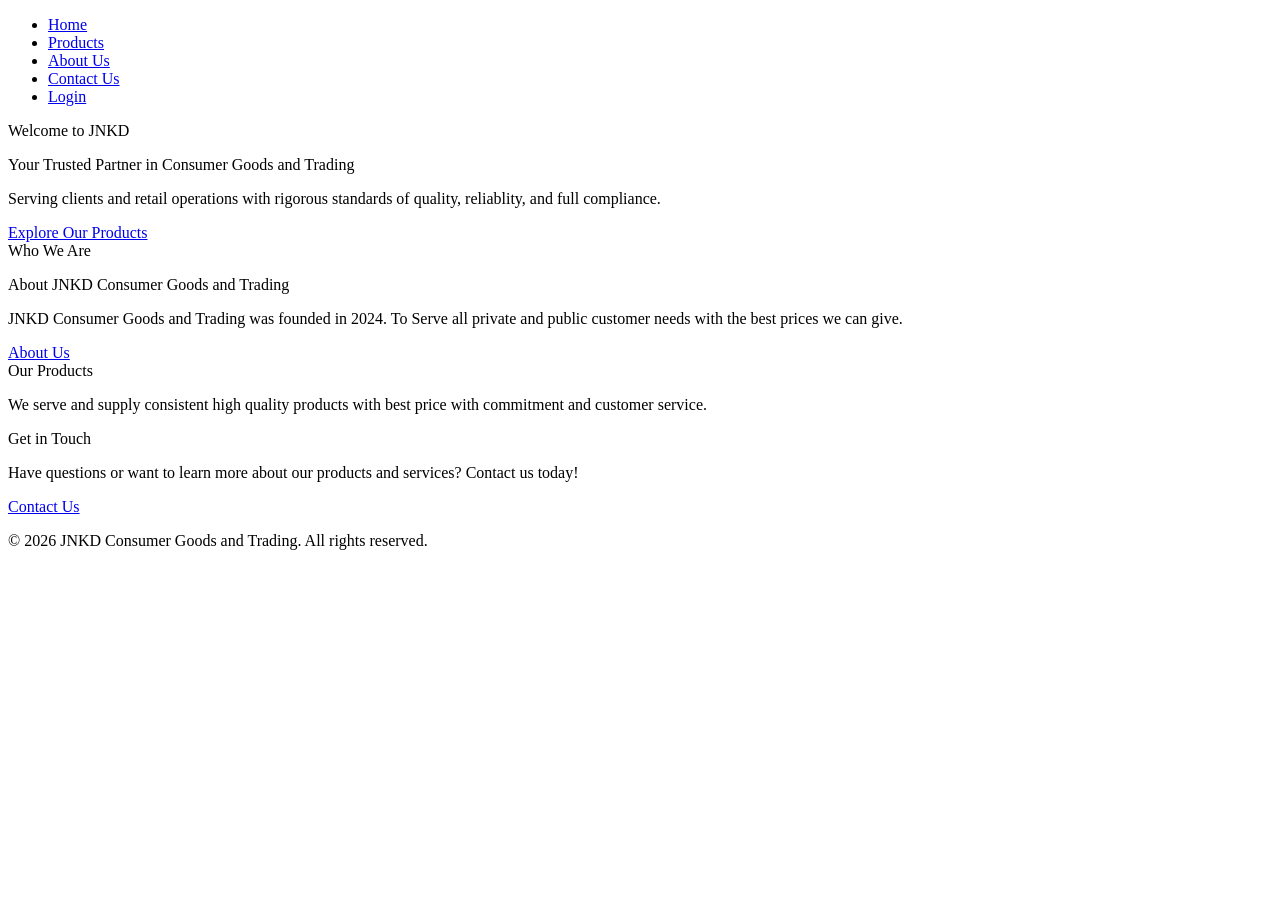
<file: pages/login.html>
<!DOCTYPE html>
<html lang="en">
<head>
    <meta charset="UTF-8">
    <meta name="viewport" content="width=device-width, initial-scale=1.0">
    <title>JNKD</title>
</head>
<body>

    <!-- Navigation Bar -->
    <nav class="site-navigation">
        <div class="nav-container">
            <div class="logo">

            </div>
            <ul class="nav-links">
                <li><a href="index.html">Home</a></li>
                <li><a href="products.html">Products</a></li>
                <li><a href="about.html">About Us</a></li>
                <li><a href="contact.html">Contact Us</a></li>
                <li><a href="login.php" class="btn">Login</a></li>
            </ul>
        </div>
    </nav>

    <!-- Hero Section -->
    <section class="hero">
        <div class="hero-content">
            <span class="tagline">Welcome to JNKD</span>
            <p class="hero-title">Your Trusted Partner in Consumer Goods and Trading</p>
            <p class="hero-description">Serving clients and retail operations with rigorous standards of quality, reliablity, and full compliance.</p>
            <a href="products.html" class="btn">Explore Our Products</a>
        </div>
    </section>


    <!-- Brief About Us Description-->
    <section class="aboutus">
        <div class="aboutus-content">
            <span class="tagline">Who We Are</span>
            <p class="aboutus-title">About JNKD Consumer Goods and Trading</p>
            <p class="about-description">JNKD Consumer Goods and Trading was founded in 2024. To Serve all private and public customer needs with the best prices we can give.</p>
            <a href="about.html" class="btn">About Us</a>
        </div>
    </section>

    <section class="products">
        <div class="products-content">
            <span class="tagline">Our Products</span>
            <p class="products-description">We serve and supply consistent high quality products with best price with commitment and customer service.</p>
        </div>
    </section>

    <section class="contact">
        <div class="contact-container">
            <span class="tagline">Get in Touch</span>
            <p class="contact-description">Have questions or want to learn more about our products and services? Contact us today!</p>
            <a href="contact.html" class="btn">Contact Us</a>
        </div>
    </section>

    <footer class="site-footer">
        <div class="footer-content">
            <p>&copy; 2026 JNKD Consumer Goods and Trading. All rights reserved.</p>
        </div>
    </footer>
</body>
</html>
</file>
